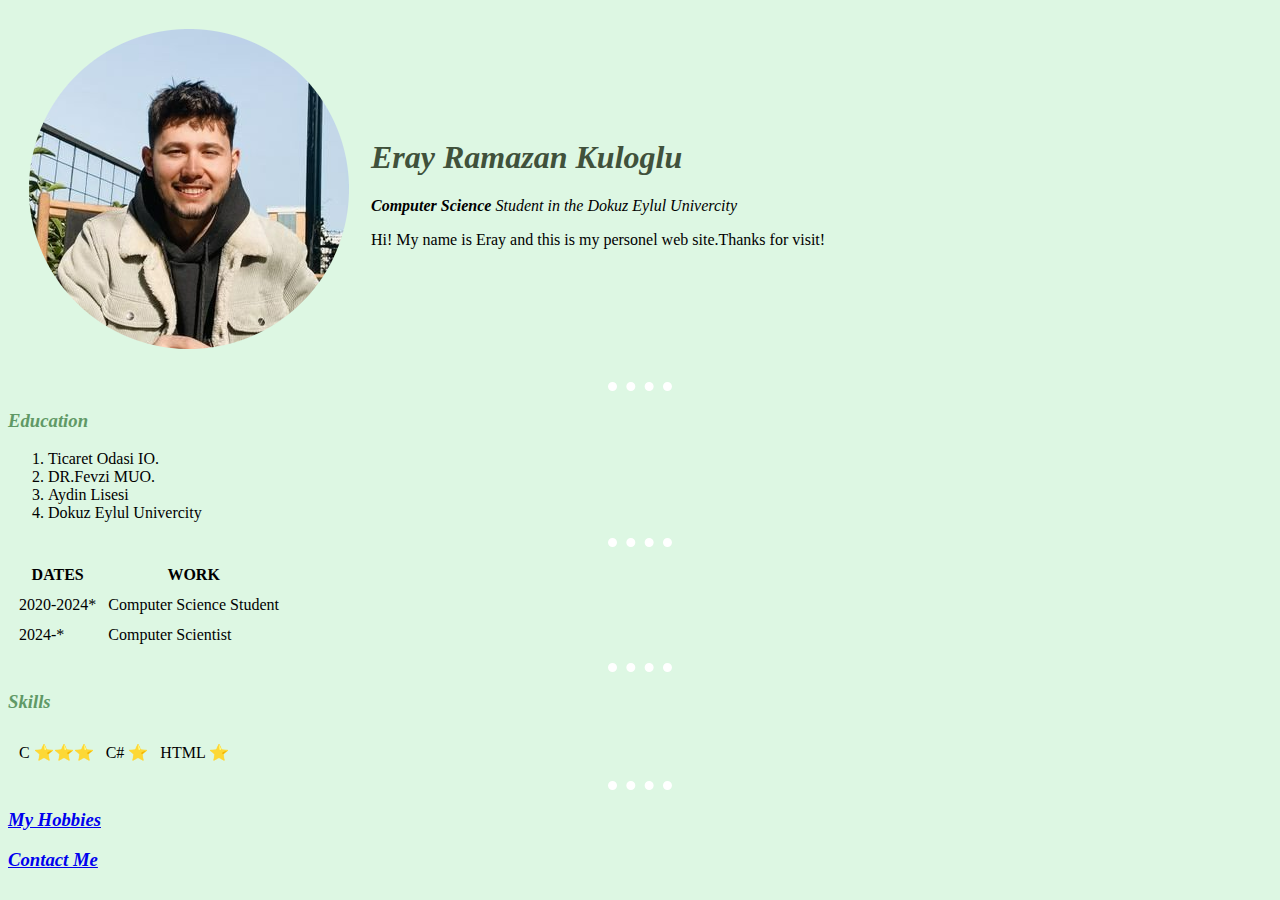
<file: index.html>
<!DOCTYPE html>
<html>
<head>

    <meta charset="utf-8">

    <title> Eray Kuloglu's Personel Site </title>

    <link rel="stylesheet" href="CSS/styles.css">



</head>


<body>
    <table cellspacing="20">
        <tr> 
            <td><img src="Eray.png.png" alt="Eray Kuloglu's Profile Pic."></td>
            <td><h1> Eray Ramazan Kuloglu </h1>
                <p> <em> <strong> Computer Science </strong>  Student in the Dokuz Eylul Univercity </em> </p>
                <p>Hi! My name is Eray and this is my personel web site.Thanks for visit!<!--I am huge fan a <a href="https://www.fenerbahce.org">Fenerbahce.</a> I love play football and basketball!</a>-->  </p></td>
        </tr>
        
    </table>
    
   
   <hr  width="1000">
   <h3>Education</h3>
      <ol>
         <li>Ticaret Odasi IO.</li>
         <li>DR.Fevzi MUO.</li>
         <li>Aydin Lisesi</li>
         <li>Dokuz Eylul Univercity </li>
      </ol>
    <hr>
    <table cellspacing="10" >
        <thead>
          <tr>
            <th>DATES</th>
            <th>WORK</th>
          </tr>
          
        </thead>
        <tbody>
              <tr> 
                <td>2020-2024* </td>
                <td>Computer Science Student</td>
              </tr>
              <tr>
                <td>2024-*</td>
                <td>Computer Scientist</td>
              </tr>  
        </tbody>
        <tfoot>

        </tfoot>
        
    </table>
    <hr>
    <h3>Skills</h3>
          <table cellspacing="10" >
            <tr>
                <td>C ⭐⭐⭐</td>
                <td>C# ⭐</td>
                <td>HTML ⭐</td>
            </tr>
          </table>
          
        

      
    
    
    
    <hr>
    <h3><a href="Hobbies.html">My Hobbies</a> </h3>
    <h3><a href="Contect.html">Contact Me</a> </h3>


</body>


</html>
</file>
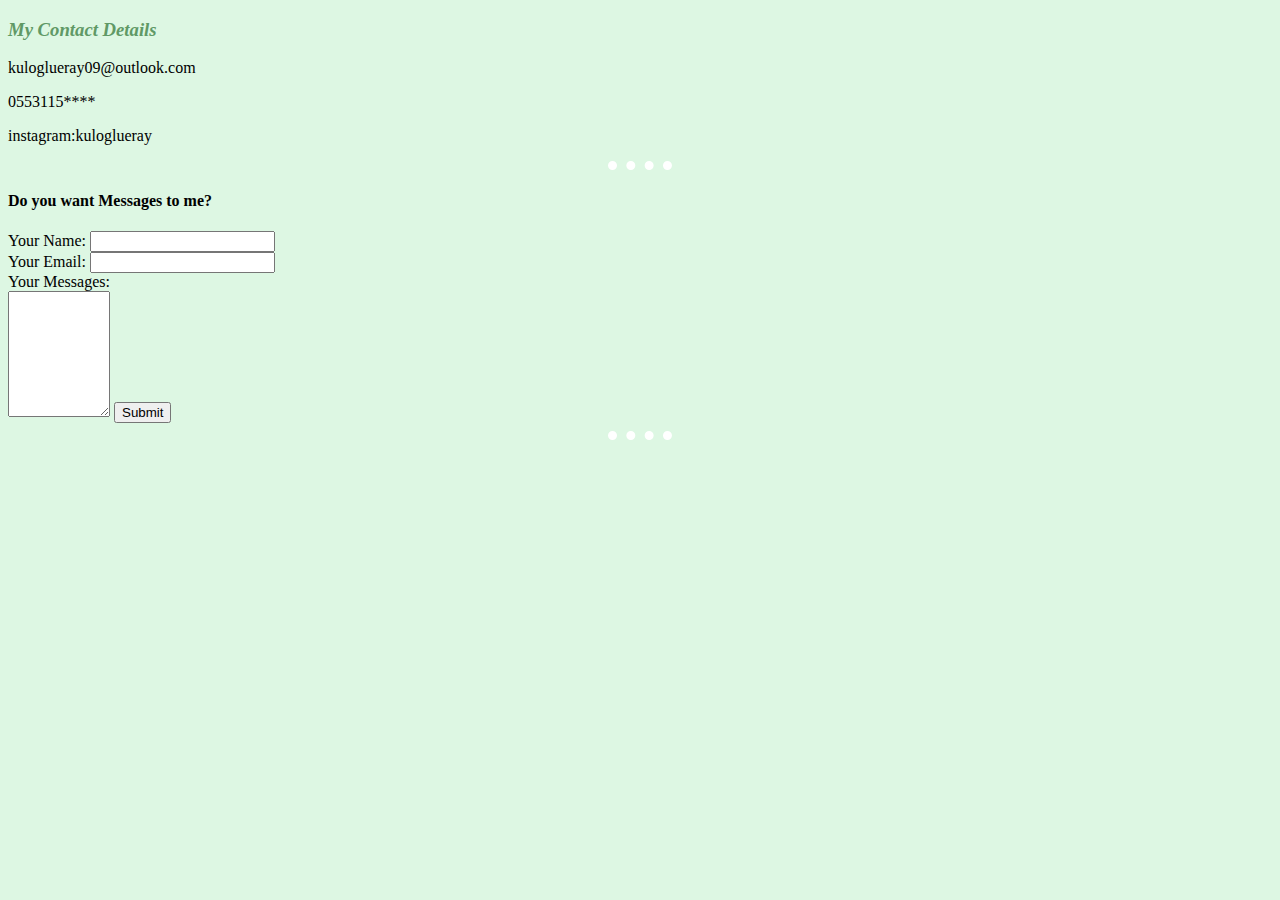
<file: Contect.html>
<!DOCTYPE html>
 <html> 
    <head>
        <meta charset="utf-8">
        <title>Contact me</title>
        <link rel="stylesheet" href="CSS/styles.css">
    </head>
    
    <body>
        <h3>My Contact Details</h3>
           <p>kuloglueray09@outlook.com</p>
           <p>0553115****</p>
           <p>instagram:kuloglueray</p>
    </body>
 </html>
 <hr>

 <h4>Do you want Messages to me?</h4>
 <form  action="mailto:kuloglueray09@outlook.com" method="post" enctype="text/plain">
        <label>Your Name:</label>
        <input type="text" name="yourName" value=""><br>
        <label>Your Email:</label>
        <input type="text" name="yourEmail" value=""><br>
        <label>Your Messages:</label> <br>
        <textarea  rows="8" cols="10" name="Your Messages"></textarea>
        <input type="submit">
      <hr>
  </form>
</file>
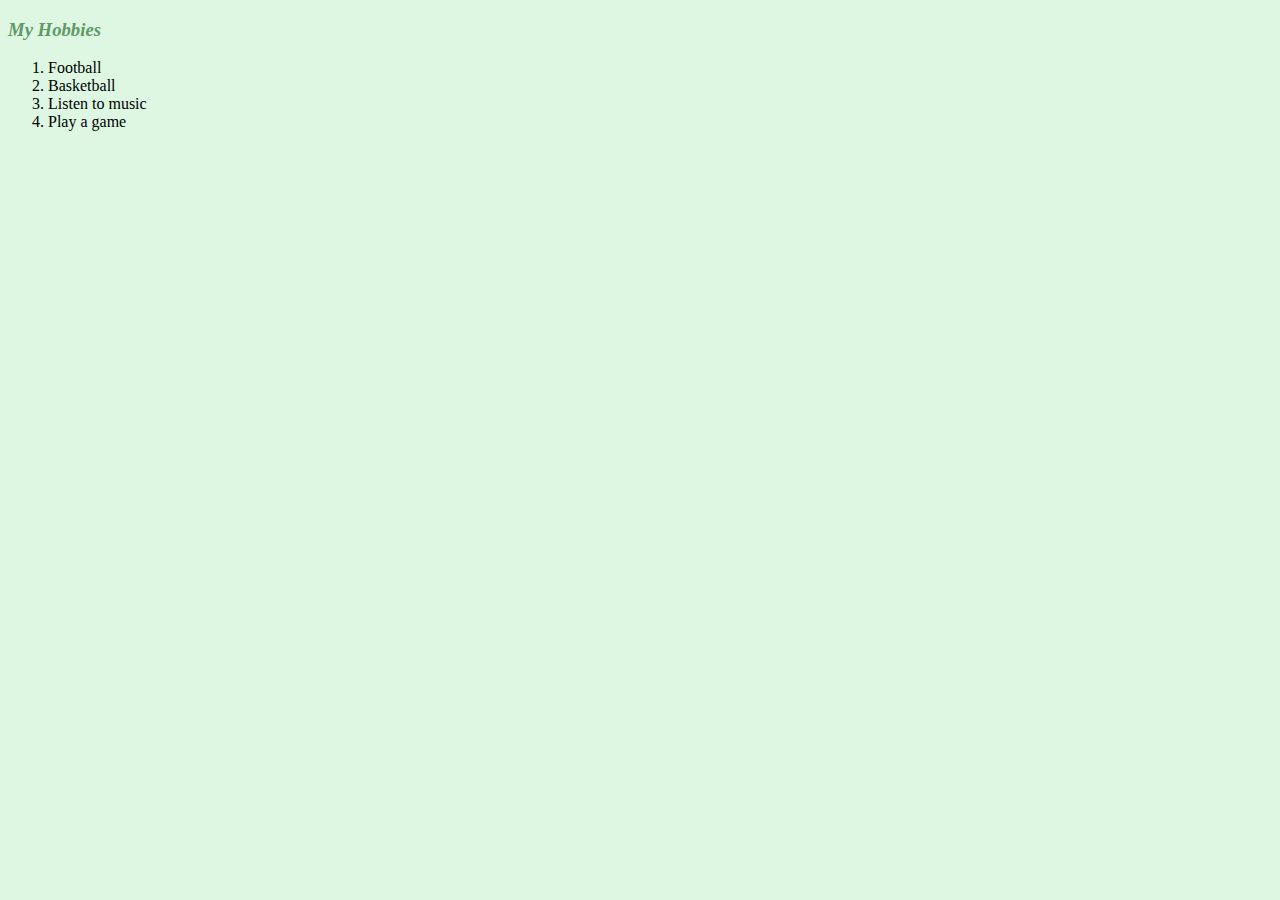
<file: Hobbies.html>
<!DOCTYPE html>
<html>
    <head>
        <meta charset="utf-8">
         <title> My Hobbies </title>
         <link rel="stylesheet" href="CSS/styles.css">
    </head>
    <body>
        <h3>My Hobbies</h3>
        <ol>
            <li>Football</li>
            <li>Basketball</li>
            <li>Listen to music</li>
            <li>Play a game</li>
        </ol>


    </body>
</html>
</file>
<file: CSS/styles.css>
body{
    background-color:#DDF7E3;  
    
}


hr{
    border-style: none;
    border-top-style: dotted;
    border-color: white ;
    border-width: 9px;
    width: 5%;
  }

h1{
    color: #40513B;
    font-style: italic;
}

h3,h2{
    color:#609966;
    font-style: italic;
}
</file>
